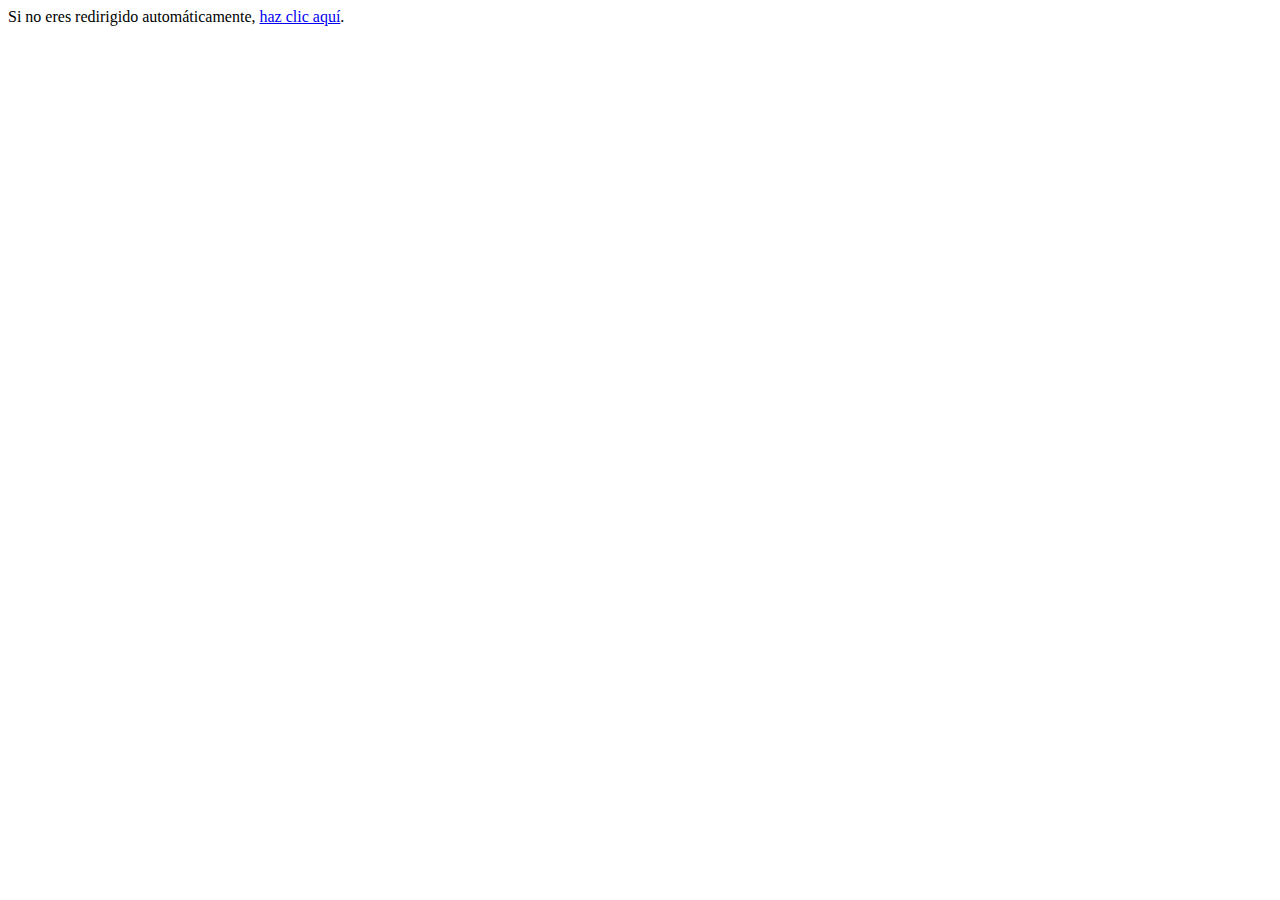
<file: index.html>
<!DOCTYPE html>
<html lang="es">
<head>
    <meta charset="UTF-8">
    <meta http-equiv="refresh" content="0; url=index.php">
    <title>Redirección</title>
</head>
<body>
    Si no eres redirigido automáticamente, <a href="index.php">haz clic aquí</a>.
</body>
</html>
</file>
